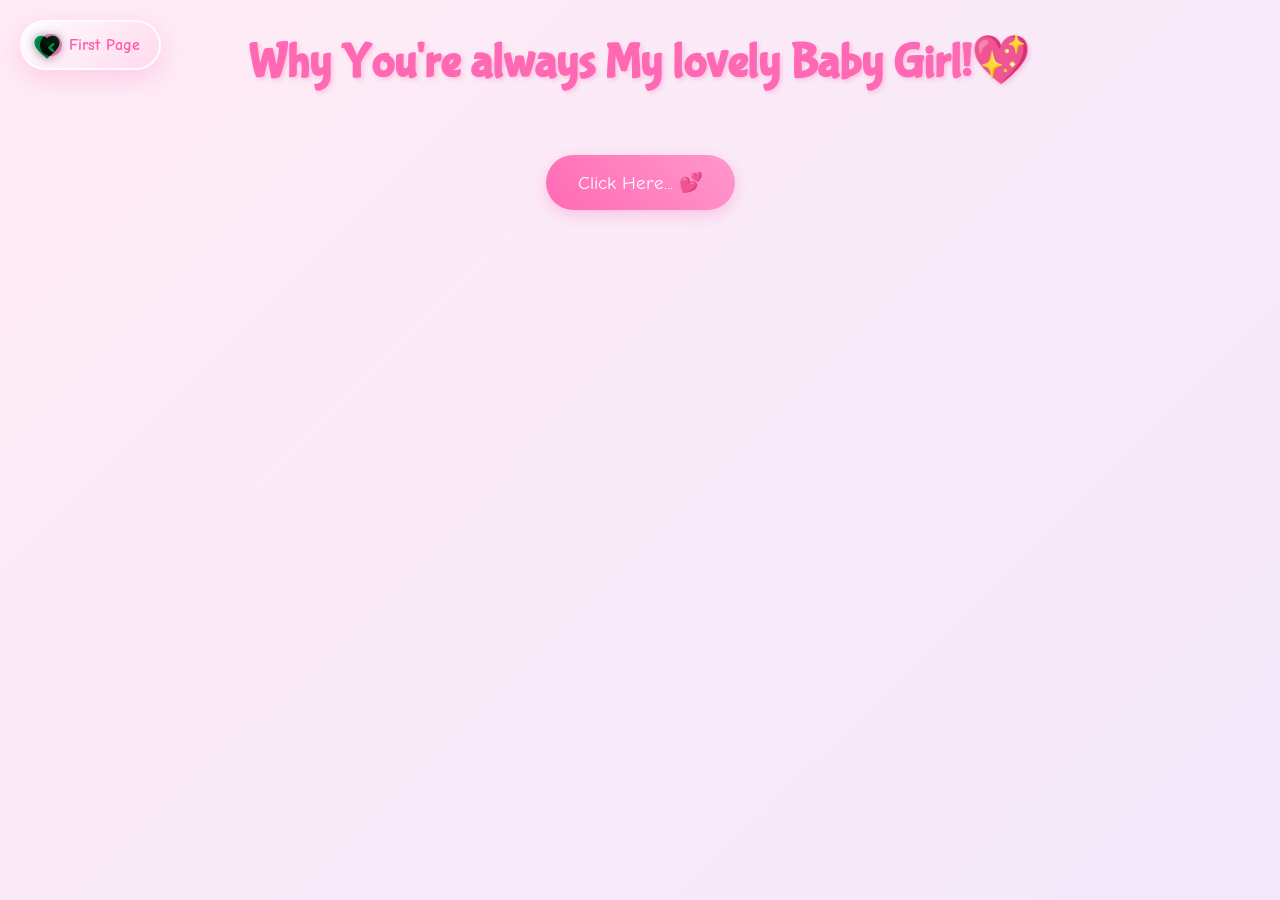
<file: cause.html>
<!DOCTYPE html>
<html lang="en">
<head>
    <meta charset="UTF-8">
    <meta name="viewport" content="width=device-width, initial-scale=1.0">
    <title>Happy Birthday Baby 💖</title>
    <script src="https://cdnjs.cloudflare.com/ajax/libs/gsap/3.12.2/gsap.min.js"></script>
    <link rel="stylesheet" href="./cause.css">
    <style>
       
    </style>
</head>
<body>
    <a href="./index.html" class="back-home" aria-label="Back to first page">
        <span class="back-home__icon">‹</span>
        <span>First Page</span>
    </a>

    <div class="custom-cursor">
        <svg viewBox="0 0 24 24">
            <path fill="#ff69b4" d="M12 21.35l-1.45-1.32C5.4 15.36 2 12.28 2 8.5 2 5.42 4.42 3 7.5 3c1.74 0 3.41.81 4.5 2.09C13.09 3.81 14.76 3 16.5 3 19.58 3 22 5.42 22 8.5c0 3.78-3.4 6.86-8.55 11.54L12 21.35z"/>
        </svg>
    </div>

    <div class="container"> 
        <h1>Why You're always My lovely Baby Girl!💖</h1>
        
        <div id="reasons-container"></div>
        
        <button class="shuffle-button">Click Here... 💕</button>
        <div class="reason-counter"></div>

        <div class="ending-section">
            <div class="ending-text">You're the BESTEST ! 💖</div>
        </div>
    </div>

    <script src="cause.js">
       
    </script>
</body>
</html>
</file>
<file: cause.css>
@import url('https://fonts.googleapis.com/css2?family=Bubblegum+Sans&family=Comic+Neue:wght@700&family=Quicksand:wght@500&display=swap');

* {
    margin: 0;
    padding: 0;
    box-sizing: border-box;
    cursor: none;
}

body {
    min-height: 100vh;
    background: linear-gradient(-45deg, #ffe6e6, #e6e6ff, #ffebf5);
    background-size: 400% 400%;
    animation: gradientBG 15s ease infinite;
    font-family: 'Quicksand', sans-serif;
    overflow-x: hidden;
    padding: 2rem;
}

.back-home {
    position: fixed;
    top: 1.25rem;
    left: 1.25rem;
    z-index: 10;
    display: inline-flex;
    align-items: center;
    gap: 0.45rem;
    padding: 0.75rem 1.15rem;
    border: 2px solid rgba(255, 255, 255, 0.8);
    border-radius: 50px;
    background: linear-gradient(135deg, rgba(255, 255, 255, 0.82), rgba(255, 214, 235, 0.86));
    color: #ff5baa;
    font-family: 'Comic Neue', cursive;
    font-size: 1rem;
    font-weight: 700;
    line-height: 1;
    text-decoration: none;
    box-shadow: 0 8px 24px rgba(255, 105, 180, 0.24);
    backdrop-filter: blur(10px);
    transition: transform 0.3s ease, box-shadow 0.3s ease, color 0.3s ease;
}

.back-home__icon {
    display: grid;
    place-items: center;
    width: 1.35rem;
    height: 1.35rem;
    border-radius: 50%;
    background: linear-gradient(45deg, #ff69b4, #ff99cc);
    color: white;
    font-size: 1.5rem;
    line-height: 1;
    box-shadow: 0 4px 10px rgba(255, 105, 180, 0.28);
}

.back-home:hover {
    transform: translateY(-3px) scale(1.04);
    color: #d94f9b;
    box-shadow: 0 12px 30px rgba(255, 105, 180, 0.34);
}

.custom-cursor {
    width: 30px;
    height: 30px;
    position: fixed;
    pointer-events: none;
    z-index: 9999;
    mix-blend-mode: difference;
    transition: transform 0.1s;
}

.custom-cursor svg {
    width: 100%;
    height: 100%;
    filter: drop-shadow(0 0 5px rgba(255, 182, 193, 0.5));
}

.container {
    max-width: 1200px;
    margin: 0 auto;
    text-align: center;
    position: relative;
    z-index: 1;
}

h1 {
    font-family: 'Bubblegum Sans', cursive;
    font-size: 3rem;
    color: #ff69b4;
    text-shadow: 2px 2px 4px rgba(255, 105, 180, 0.3);
    margin-bottom: 2rem;
    animation: bounce 1s ease infinite;
}

.reason-card {
    background: rgba(255, 255, 255, 0.9);
    border-radius: 20px;
    padding: 2rem;
    margin: 1.5rem;
    box-shadow: 0 5px 15px rgba(0, 0, 0, 0.1);
    transition: transform 0.3s, box-shadow 0.3s;
    cursor: pointer;
    position: relative;
    overflow: hidden;
}

.reason-card:hover {
    transform: translateY(-5px);
    box-shadow: 0 8px 25px rgba(255, 105, 180, 0.2);
}

.reason-text {
    font-size: 1.2rem;
    margin-bottom: 1rem;
    position: relative;
    z-index: 2;
}

.gif-overlay {
    position: absolute;
    top: 0;
    left: 0;
    width: 100%;
    height: 100%;
    background: rgba(255, 255, 255, 0.95);
    display: flex;
    align-items: center;
    justify-content: center;
    opacity: 0;
    transition: opacity 0.3s;
    z-index: 1;
}

.reason-card:hover .gif-overlay {
    opacity: 1;
}

.shuffle-button {
    background: linear-gradient(45deg, #ff69b4, #ff99cc);
    border: none;
    border-radius: 50px;
    padding: 1rem 2rem;
    font-size: 1.2rem;
    color: white;
    margin: 2rem 0;
    cursor: pointer;
    transition: transform 0.3s;
    font-family: 'Comic Neue', cursive;
    box-shadow: 0 5px 15px rgba(255, 105, 180, 0.3);
}

.shuffle-button:hover {
    transform: scale(1.1);
}

.floating {
    position: fixed;
    pointer-events: none;
    animation: float 3s ease-in-out infinite;
}

.ending-section {
    margin-top: 4rem;
    padding: 2rem;
    text-align: center;
}

.ending-text {
    font-family: 'Bubblegum Sans', cursive;
    font-size: 2rem;
    color: #ff69b4;
    margin-bottom: 2rem;
    opacity: 0;
    transform: translateY(20px);
}

@keyframes gradientBG {
    0% { background-position: 0% 50%; }
    50% { background-position: 100% 50%; }
    100% { background-position: 0% 50%; }
}

@keyframes float {
    0%, 100% { transform: translateY(0); }
    50% { transform: translateY(-20px); }
}

@keyframes bounce {
    0%, 100% { transform: translateY(0); }
    50% { transform: translateY(-10px); }
}

@media (max-width: 768px) {
    body { padding: 5rem 1rem 2rem; }
    .back-home {
        top: 1rem;
        left: 1rem;
        padding: 0.65rem 0.95rem;
        font-size: 0.9rem;
    }
    h1 { font-size: 2rem; }
    .reason-card { margin: 1rem; }
    .reason-text { font-size: 1rem; }
}
.shuffle-button {
    background: linear-gradient(45deg, #ff69b4, #ff99cc);
    border: none;
    border-radius: 50px;
    padding: 1rem 2rem;
    font-size: 1.2rem;
    color: white;
    margin: 2rem 0;
    cursor: pointer;
    transition: all 0.3s;
    font-family: 'Comic Neue', cursive;
    box-shadow: 0 5px 15px rgba(255, 105, 180, 0.3);
}

.shuffle-button.story-mode {
    background: linear-gradient(45deg, #9b6dff, #ff6dc7);
    transform: scale(1.1);
}

.shuffle-button:hover {
    transform: scale(1.1);
}

.shuffle-button.story-mode:hover {
    transform: scale(1.2);
}

.reason-counter {
    font-size: 0.9rem;
    color: #ff69b4;
    margin-top: 1rem;
    opacity: 0.7;
}
</file>
